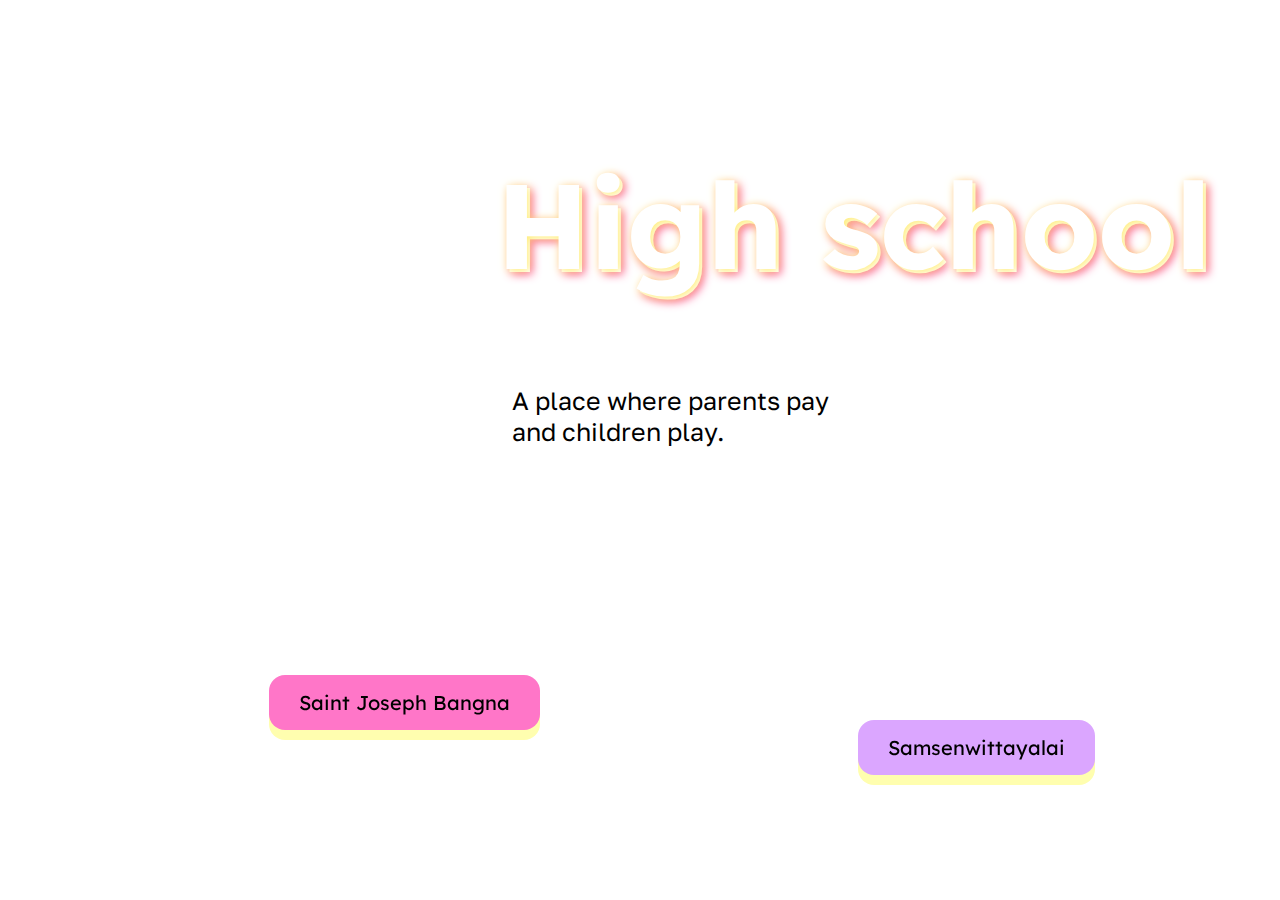
<file: index.html>
<!DOCTYPE html>
<html>
<head>
<meta charset="UTF-8">
<meta name="viewport" content="width=device-width, initial-scale=1.0">
<link rel="stylesheet" href="index.css">

<link rel="preconnect" href="https://fonts.googleapis.com">
<link rel="preconnect" href="https://fonts.gstatic.com" crossorigin>
<link href="https://fonts.googleapis.com/css2?family=Lexend+Deca:wght@700&display=swap" rel="stylesheet">
<link rel="preconnect" href="https://fonts.googleapis.com">
<link rel="preconnect" href="https://fonts.gstatic.com" crossorigin>
<link href="https://fonts.googleapis.com/css2?family=Golos+Text:wght@700&display=swap" rel="stylesheet">
</head>

<body>
    <h1>High school</h1>
    <h2>High school</h2>
    <p>noun.</p>
    <p class="def">A place where parents pay <br>and children play.</p>
    <a href="./sjb">
    <button class="button">Saint Joseph Bangna</button>
    </a>
    <a href="./samsen">
    <button class="button01">Samsenwittayalai</button>        
    </a>
</body>
</html>
</file>
<file: index.css>
/*index page*/
html{
    height: 100%;
    width: 100%;
}

body {
    height: 100%;
    margin: 0;
    background: url('https://www.robotbutt.com/wp-content/uploads/2021/02/Spongebob.jpg');
    background-position: center;
    background-repeat: no-repeat;
    background-size: cover;
}

/*High school n def.*/
h1 {
    color: rgb(255, 255, 255);
    text-shadow: 2px 2px 10px rgb(248, 63, 146);
    font-size: 120px;
    font-family: 'Lexend Deca', sans-serif;
    text-align: center;
    position: absolute;
    top: 8%;
    left: 39%;
}
h2 {
    color: rgb(255, 255, 255);
    text-shadow: 2px 2px 10px rgb(255, 236, 115);
    font-size: 120px;
    font-family: 'Lexend Deca', sans-serif;
    text-align: center;
    position: absolute;
    top: 5.5%;
    left: 38.75%;
}

p {
    text-align: center;
    color: white;
    font-size: 30px;
    font-family: 'Golos Text', sans-serif;
    position: absolute;   
    top: 34%;
    left: 40%;
}

.def {
    font-size: 25px;
    color: black;
    text-align: left;
    font-family:'Golos Text', sans-serif;
    position: absolute;   
    top: 40%;
    left: 40%;

}



/*SJB's button*/
.button {
    background-color: rgb(255, 118, 200);
    box-shadow: 0px 10px rgb(255, 254, 175);
    border: none;
    padding: 15px 30px;
    text-align: center;
    text-decoration: none;
    cursor: pointer;
    border-radius: 16px;
    font-size: 20px;
    font-family: 'Lexend Deca', sans-serif;
    position: fixed;
    top: 75%;
    left: 21%;
}
.button:hover {
    background-color: #eea2de;
}
.button:active {
    background-color: #df50b2;
    box-shadow: 0 10px #b33064;
    transform: translateY(4px);
}

/*SS's button*/
.button01 {
    background-color: rgb(219, 166, 255);
    box-shadow: 0px 10px rgb(255, 254, 175);
    border: none;
    padding: 15px 30px;
    text-align: center;
    text-decoration: none;
    cursor: pointer;
    border-radius: 16px;
    font-size: 20px;
    font-family: 'Lexend Deca', sans-serif;
    position: fixed;
    top: 80%;
    left: 67%;
}
.button01:hover {
    background-color: #9d78cd;
}
.button01:active {
    background-color: #b676f2;
    box-shadow: 0 10px #9464d7;
    transform: translateY(4px);
}

@media (max-width: 600px) {
    body {    
     background: url('https://i.pinimg.com/736x/8f/c0/a7/8fc0a70aaf0d0fb41240f429b84b2a15.jpg');
     background-position: center;
   }
   
   h1 {
    color: rgb(255, 255, 255);
    text-shadow: 2px 2px 10px rgb(248, 63, 146);
    font-size: 50px;
    font-family: 'Lexend Deca', sans-serif;
    float: right;
    right: 30%;
   }
  
    h2 {
        display: none;
    }
    p {
        color: white;
        font-size: 30px;
        font-family: 'Golos Text', sans-serif;
        position: absolute;
        left: 10%;
    }
    .def {
        font-size: 25px;
        color: white;
        text-align: left;
        font-family:'Golos Text', sans-serif;
        position: absolute;   
        left: 10%;
    
    }
    .button {
        background-color: rgb(255, 118, 200);
        box-shadow: 0px 10px rgb(255, 254, 175);
        border: none;
        padding: 15px 30px;
        text-align: center;
        text-decoration: none;
        cursor: pointer;
        border-radius: 16px;
        font-size: 20px;
        font-family: 'Lexend Deca', sans-serif;
        position: absolute;
        left: 20%;
        top: 60%;
        
    }
    .button01 {
        background-color: rgb(219, 166, 255);
        box-shadow: 0px 10px rgb(255, 254, 175);
        border: none;
        padding: 15px 30px;
        text-align: center;
        text-decoration: none;
        cursor: pointer;
        border-radius: 16px;
        font-size: 20px;
        font-family: 'Lexend Deca', sans-serif;
        position: absolute;
        left: 20%;
        top: 75%;
        
    }
}
</file>
